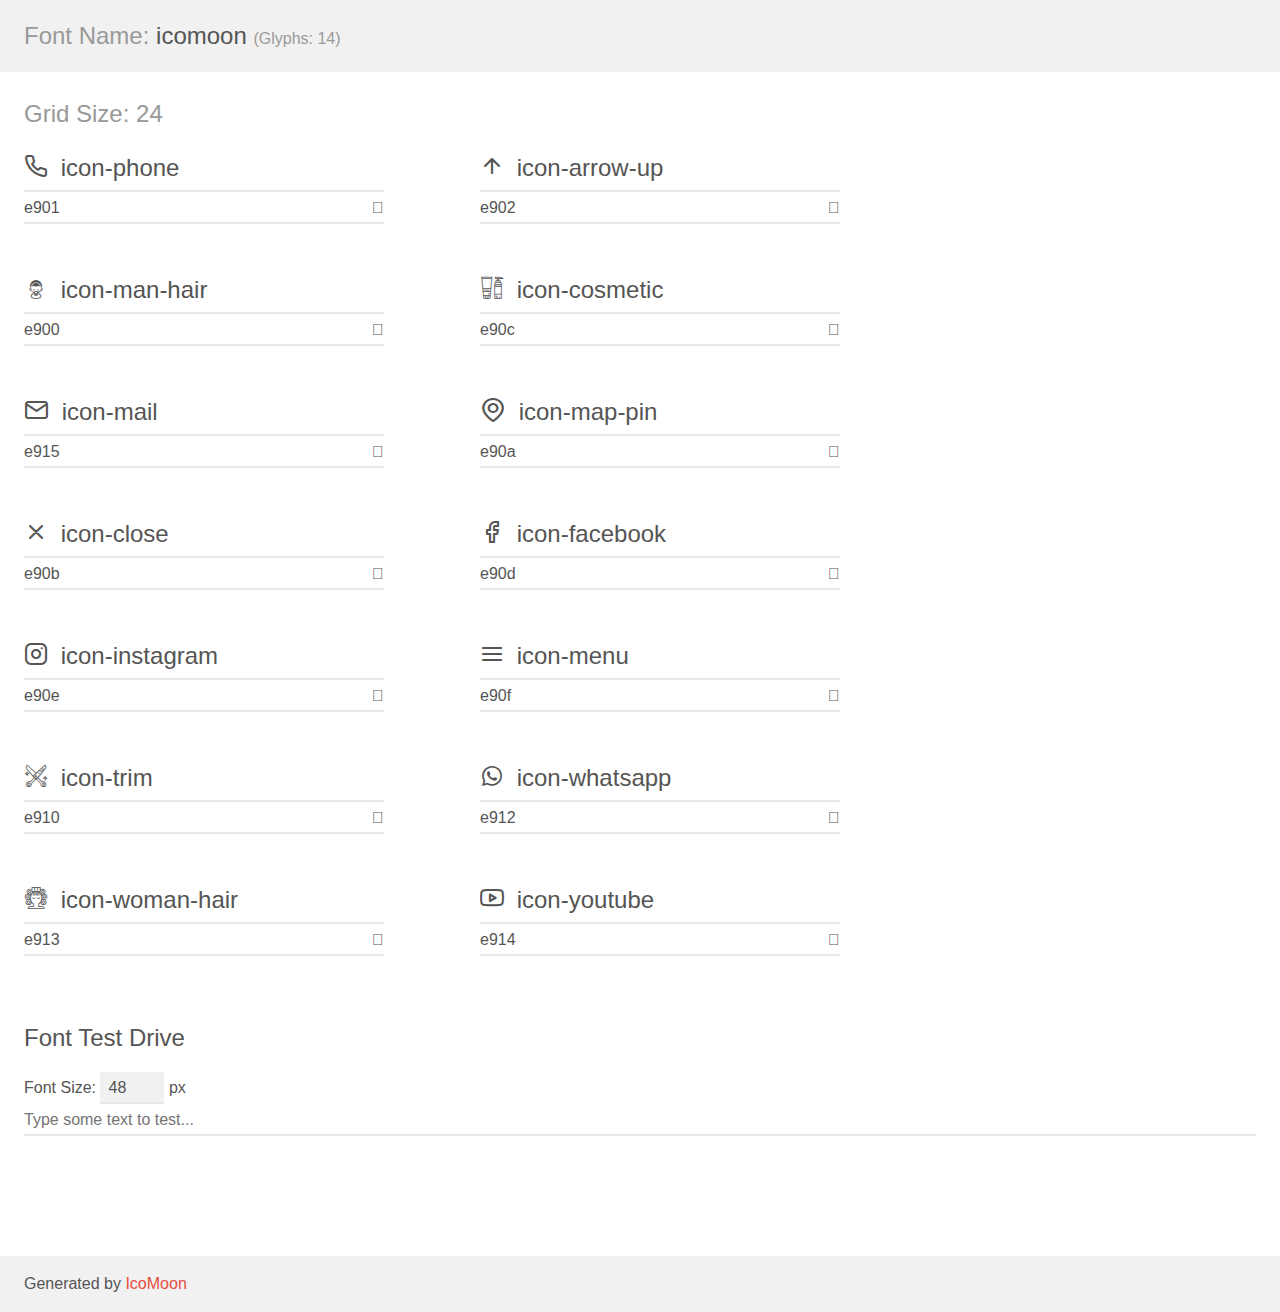
<file: assets/demo.html>
<!doctype html>
<html>
<head>
    <meta charset="utf-8">
    <title>IcoMoon Demo</title>
    <meta name="description" content="An Icon Font Generated By IcoMoon.io">
    <meta name="viewport" content="width=device-width, initial-scale=1">
    <link rel="stylesheet" href="demo-files/demo.css">
    <link rel="stylesheet" href="style.css"></head>
<body>
    <div class="bgc1 clearfix">
        <h1 class="mhmm mvm"><span class="fgc1">Font Name:</span> icomoon <small class="fgc1">(Glyphs:&nbsp;14)</small></h1>
    </div>
    <div class="clearfix mhl ptl">
        <h1 class="mvm mtn fgc1">Grid Size: 24</h1>
        <div class="glyph fs1">
            <div class="clearfix bshadow0 pbs">
                <span class="icon-phone"></span>
                <span class="mls"> icon-phone</span>
            </div>
            <fieldset class="fs0 size1of1 clearfix hidden-false">
                <input type="text" readonly value="e901" class="unit size1of2" />
                <input type="text" maxlength="1" readonly value="&#xe901;" class="unitRight size1of2 talign-right" />
            </fieldset>
            <div class="fs0 bshadow0 clearfix hidden-true">
                <span class="unit pvs fgc1">liga: </span>
                <input type="text" readonly value="" class="liga unitRight" />
            </div>
        </div>
        <div class="glyph fs1">
            <div class="clearfix bshadow0 pbs">
                <span class="icon-arrow-up"></span>
                <span class="mls"> icon-arrow-up</span>
            </div>
            <fieldset class="fs0 size1of1 clearfix hidden-false">
                <input type="text" readonly value="e902" class="unit size1of2" />
                <input type="text" maxlength="1" readonly value="&#xe902;" class="unitRight size1of2 talign-right" />
            </fieldset>
            <div class="fs0 bshadow0 clearfix hidden-true">
                <span class="unit pvs fgc1">liga: </span>
                <input type="text" readonly value="" class="liga unitRight" />
            </div>
        </div>
        <div class="glyph fs1">
            <div class="clearfix bshadow0 pbs">
                <span class="icon-man-hair"></span>
                <span class="mls"> icon-man-hair</span>
            </div>
            <fieldset class="fs0 size1of1 clearfix hidden-false">
                <input type="text" readonly value="e900" class="unit size1of2" />
                <input type="text" maxlength="1" readonly value="&#xe900;" class="unitRight size1of2 talign-right" />
            </fieldset>
            <div class="fs0 bshadow0 clearfix hidden-true">
                <span class="unit pvs fgc1">liga: </span>
                <input type="text" readonly value="" class="liga unitRight" />
            </div>
        </div>
        <div class="glyph fs1">
            <div class="clearfix bshadow0 pbs">
                <span class="icon-cosmetic"></span>
                <span class="mls"> icon-cosmetic</span>
            </div>
            <fieldset class="fs0 size1of1 clearfix hidden-false">
                <input type="text" readonly value="e90c" class="unit size1of2" />
                <input type="text" maxlength="1" readonly value="&#xe90c;" class="unitRight size1of2 talign-right" />
            </fieldset>
            <div class="fs0 bshadow0 clearfix hidden-true">
                <span class="unit pvs fgc1">liga: </span>
                <input type="text" readonly value="" class="liga unitRight" />
            </div>
        </div>
        <div class="glyph fs1">
            <div class="clearfix bshadow0 pbs">
                <span class="icon-mail"></span>
                <span class="mls"> icon-mail</span>
            </div>
            <fieldset class="fs0 size1of1 clearfix hidden-false">
                <input type="text" readonly value="e915" class="unit size1of2" />
                <input type="text" maxlength="1" readonly value="&#xe915;" class="unitRight size1of2 talign-right" />
            </fieldset>
            <div class="fs0 bshadow0 clearfix hidden-true">
                <span class="unit pvs fgc1">liga: </span>
                <input type="text" readonly value="" class="liga unitRight" />
            </div>
        </div>
        <div class="glyph fs1">
            <div class="clearfix bshadow0 pbs">
                <span class="icon-map-pin"></span>
                <span class="mls"> icon-map-pin</span>
            </div>
            <fieldset class="fs0 size1of1 clearfix hidden-false">
                <input type="text" readonly value="e90a" class="unit size1of2" />
                <input type="text" maxlength="1" readonly value="&#xe90a;" class="unitRight size1of2 talign-right" />
            </fieldset>
            <div class="fs0 bshadow0 clearfix hidden-true">
                <span class="unit pvs fgc1">liga: </span>
                <input type="text" readonly value="" class="liga unitRight" />
            </div>
        </div>
        <div class="glyph fs1">
            <div class="clearfix bshadow0 pbs">
                <span class="icon-close"></span>
                <span class="mls"> icon-close</span>
            </div>
            <fieldset class="fs0 size1of1 clearfix hidden-false">
                <input type="text" readonly value="e90b" class="unit size1of2" />
                <input type="text" maxlength="1" readonly value="&#xe90b;" class="unitRight size1of2 talign-right" />
            </fieldset>
            <div class="fs0 bshadow0 clearfix hidden-true">
                <span class="unit pvs fgc1">liga: </span>
                <input type="text" readonly value="" class="liga unitRight" />
            </div>
        </div>
        <div class="glyph fs1">
            <div class="clearfix bshadow0 pbs">
                <span class="icon-facebook"></span>
                <span class="mls"> icon-facebook</span>
            </div>
            <fieldset class="fs0 size1of1 clearfix hidden-false">
                <input type="text" readonly value="e90d" class="unit size1of2" />
                <input type="text" maxlength="1" readonly value="&#xe90d;" class="unitRight size1of2 talign-right" />
            </fieldset>
            <div class="fs0 bshadow0 clearfix hidden-true">
                <span class="unit pvs fgc1">liga: </span>
                <input type="text" readonly value="" class="liga unitRight" />
            </div>
        </div>
        <div class="glyph fs1">
            <div class="clearfix bshadow0 pbs">
                <span class="icon-instagram"></span>
                <span class="mls"> icon-instagram</span>
            </div>
            <fieldset class="fs0 size1of1 clearfix hidden-false">
                <input type="text" readonly value="e90e" class="unit size1of2" />
                <input type="text" maxlength="1" readonly value="&#xe90e;" class="unitRight size1of2 talign-right" />
            </fieldset>
            <div class="fs0 bshadow0 clearfix hidden-true">
                <span class="unit pvs fgc1">liga: </span>
                <input type="text" readonly value="" class="liga unitRight" />
            </div>
        </div>
        <div class="glyph fs1">
            <div class="clearfix bshadow0 pbs">
                <span class="icon-menu"></span>
                <span class="mls"> icon-menu</span>
            </div>
            <fieldset class="fs0 size1of1 clearfix hidden-false">
                <input type="text" readonly value="e90f" class="unit size1of2" />
                <input type="text" maxlength="1" readonly value="&#xe90f;" class="unitRight size1of2 talign-right" />
            </fieldset>
            <div class="fs0 bshadow0 clearfix hidden-true">
                <span class="unit pvs fgc1">liga: </span>
                <input type="text" readonly value="" class="liga unitRight" />
            </div>
        </div>
        <div class="glyph fs1">
            <div class="clearfix bshadow0 pbs">
                <span class="icon-trim"></span>
                <span class="mls"> icon-trim</span>
            </div>
            <fieldset class="fs0 size1of1 clearfix hidden-false">
                <input type="text" readonly value="e910" class="unit size1of2" />
                <input type="text" maxlength="1" readonly value="&#xe910;" class="unitRight size1of2 talign-right" />
            </fieldset>
            <div class="fs0 bshadow0 clearfix hidden-true">
                <span class="unit pvs fgc1">liga: </span>
                <input type="text" readonly value="" class="liga unitRight" />
            </div>
        </div>
        <div class="glyph fs1">
            <div class="clearfix bshadow0 pbs">
                <span class="icon-whatsapp"></span>
                <span class="mls"> icon-whatsapp</span>
            </div>
            <fieldset class="fs0 size1of1 clearfix hidden-false">
                <input type="text" readonly value="e912" class="unit size1of2" />
                <input type="text" maxlength="1" readonly value="&#xe912;" class="unitRight size1of2 talign-right" />
            </fieldset>
            <div class="fs0 bshadow0 clearfix hidden-true">
                <span class="unit pvs fgc1">liga: </span>
                <input type="text" readonly value="" class="liga unitRight" />
            </div>
        </div>
        <div class="glyph fs1">
            <div class="clearfix bshadow0 pbs">
                <span class="icon-woman-hair"></span>
                <span class="mls"> icon-woman-hair</span>
            </div>
            <fieldset class="fs0 size1of1 clearfix hidden-false">
                <input type="text" readonly value="e913" class="unit size1of2" />
                <input type="text" maxlength="1" readonly value="&#xe913;" class="unitRight size1of2 talign-right" />
            </fieldset>
            <div class="fs0 bshadow0 clearfix hidden-true">
                <span class="unit pvs fgc1">liga: </span>
                <input type="text" readonly value="" class="liga unitRight" />
            </div>
        </div>
        <div class="glyph fs1">
            <div class="clearfix bshadow0 pbs">
                <span class="icon-youtube"></span>
                <span class="mls"> icon-youtube</span>
            </div>
            <fieldset class="fs0 size1of1 clearfix hidden-false">
                <input type="text" readonly value="e914" class="unit size1of2" />
                <input type="text" maxlength="1" readonly value="&#xe914;" class="unitRight size1of2 talign-right" />
            </fieldset>
            <div class="fs0 bshadow0 clearfix hidden-true">
                <span class="unit pvs fgc1">liga: </span>
                <input type="text" readonly value="" class="liga unitRight" />
            </div>
        </div>
    </div>

    <!--[if gt IE 8]><!-->
    <div class="mhl clearfix mbl">
        <h1>Font Test Drive</h1>
        <label>
            Font Size: <input id="fontSize" type="number" class="textbox0 mbm"
            min="8" value="48" />
            px
        </label>
        <input id="testText" type="text" class="phl size1of1 mvl"
        placeholder="Type some text to test..." value=""/>
        <div id="testDrive" class="icon-" style="font-family: icomoon">&nbsp;
        </div>
    </div>
    <!--<![endif]-->
    <div class="bgc1 clearfix">
        <p class="mhl">Generated by <a href="https://icomoon.io/app">IcoMoon</a></p>
    </div>

    <script src="demo-files/demo.js"></script>
</body>
</html>
</file>
<file: assets/demo-files/demo.css>
body {
  padding: 0;
  margin: 0;
  font-family: sans-serif;
  font-size: 1em;
  line-height: 1.5;
  color: #555;
  background: #fff;
}
h1 {
  font-size: 1.5em;
  font-weight: normal;
}
small {
  font-size: .66666667em;
}
a {
  color: #e74c3c;
  text-decoration: none;
}
a:hover, a:focus {
  box-shadow: 0 1px #e74c3c;
}
.bshadow0, input {
  box-shadow: inset 0 -2px #e7e7e7;
}
input:hover {
  box-shadow: inset 0 -2px #ccc;
}
input, fieldset {
  font-family: sans-serif;
  font-size: 1em;
  margin: 0;
  padding: 0;
  border: 0;
}
input {
  color: inherit;
  line-height: 1.5;
  height: 1.5em;
  padding: .25em 0;
}
input:focus {
  outline: none;
  box-shadow: inset 0 -2px #449fdb;
}
.glyph {
  font-size: 16px;
  width: 15em;
  padding-bottom: 1em;
  margin-right: 4em;
  margin-bottom: 1em;
  float: left;
  overflow: hidden;
}
.liga {
  width: 80%;
  width: calc(100% - 2.5em);
}
.talign-right {
  text-align: right;
}
.talign-center {
  text-align: center;
}
.bgc1 {
  background: #f1f1f1;
}
.fgc1 {
  color: #999;
}
.fgc0 {
  color: #000;
}
p {
  margin-top: 1em;
  margin-bottom: 1em;
}
.mvm {
  margin-top: .75em;
  margin-bottom: .75em;
}
.mtn {
  margin-top: 0;
}
.mtl, .mal {
  margin-top: 1.5em;
}
.mbl, .mal {
  margin-bottom: 1.5em;
}
.mal, .mhl {
  margin-left: 1.5em;
  margin-right: 1.5em;
}
.mhmm {
  margin-left: 1em;
  margin-right: 1em;
}
.mls {
  margin-left: .25em;
}
.ptl {
  padding-top: 1.5em;
}
.pbs, .pvs {
  padding-bottom: .25em;
}
.pvs, .pts {
  padding-top: .25em;
}
.unit {
  float: left;
}
.unitRight {
  float: right;
}
.size1of2 {
  width: 50%;
}
.size1of1 {
  width: 100%;
}
.clearfix:before, .clearfix:after {
  content: " ";
  display: table;
}
.clearfix:after {
  clear: both;
}
.hidden-true {
  display: none;
}
.textbox0 {
  width: 3em;
  background: #f1f1f1;
  padding: .25em .5em;
  line-height: 1.5;
  height: 1.5em;
}
#testDrive {
  display: block;
  padding-top: 24px;
  line-height: 1.5;
}
.fs0 {
  font-size: 16px;
}
.fs1 {
  font-size: 24px;
}
</file>
<file: assets/style.css>
@font-face {
  font-family: 'icomoon';
  src:  url('fonts/icomoon.eot?rvqf4j');
  src:  url('fonts/icomoon.eot?rvqf4j#iefix') format('embedded-opentype'),
    url('fonts/icomoon.ttf?rvqf4j') format('truetype'),
    url('fonts/icomoon.woff?rvqf4j') format('woff'),
    url('fonts/icomoon.svg?rvqf4j#icomoon') format('svg');
  font-weight: normal;
  font-style: normal;
  font-display: block;
}

[class^="icon-"], [class*=" icon-"] {
  /* use !important to prevent issues with browser extensions that change fonts */
  font-family: 'icomoon' !important;
  speak: never;
  font-style: normal;
  font-weight: normal;
  font-variant: normal;
  text-transform: none;
  line-height: 1;

  /* Better Font Rendering =========== */
  -webkit-font-smoothing: antialiased;
  -moz-osx-font-smoothing: grayscale;
}

.icon-phone:before {
  content: "\e901";
}
.icon-arrow-up:before {
  content: "\e902";
}
.icon-man-hair:before {
  content: "\e900";
}
.icon-cosmetic:before {
  content: "\e90c";
}
.icon-mail:before {
  content: "\e915";
}
.icon-map-pin:before {
  content: "\e90a";
}
.icon-close:before {
  content: "\e90b";
}
.icon-facebook:before {
  content: "\e90d";
}
.icon-instagram:before {
  content: "\e90e";
}
.icon-menu:before {
  content: "\e90f";
}
.icon-trim:before {
  content: "\e910";
}
.icon-whatsapp:before {
  content: "\e912";
}
.icon-woman-hair:before {
  content: "\e913";
}
.icon-youtube:before {
  content: "\e914";
}
</file>
